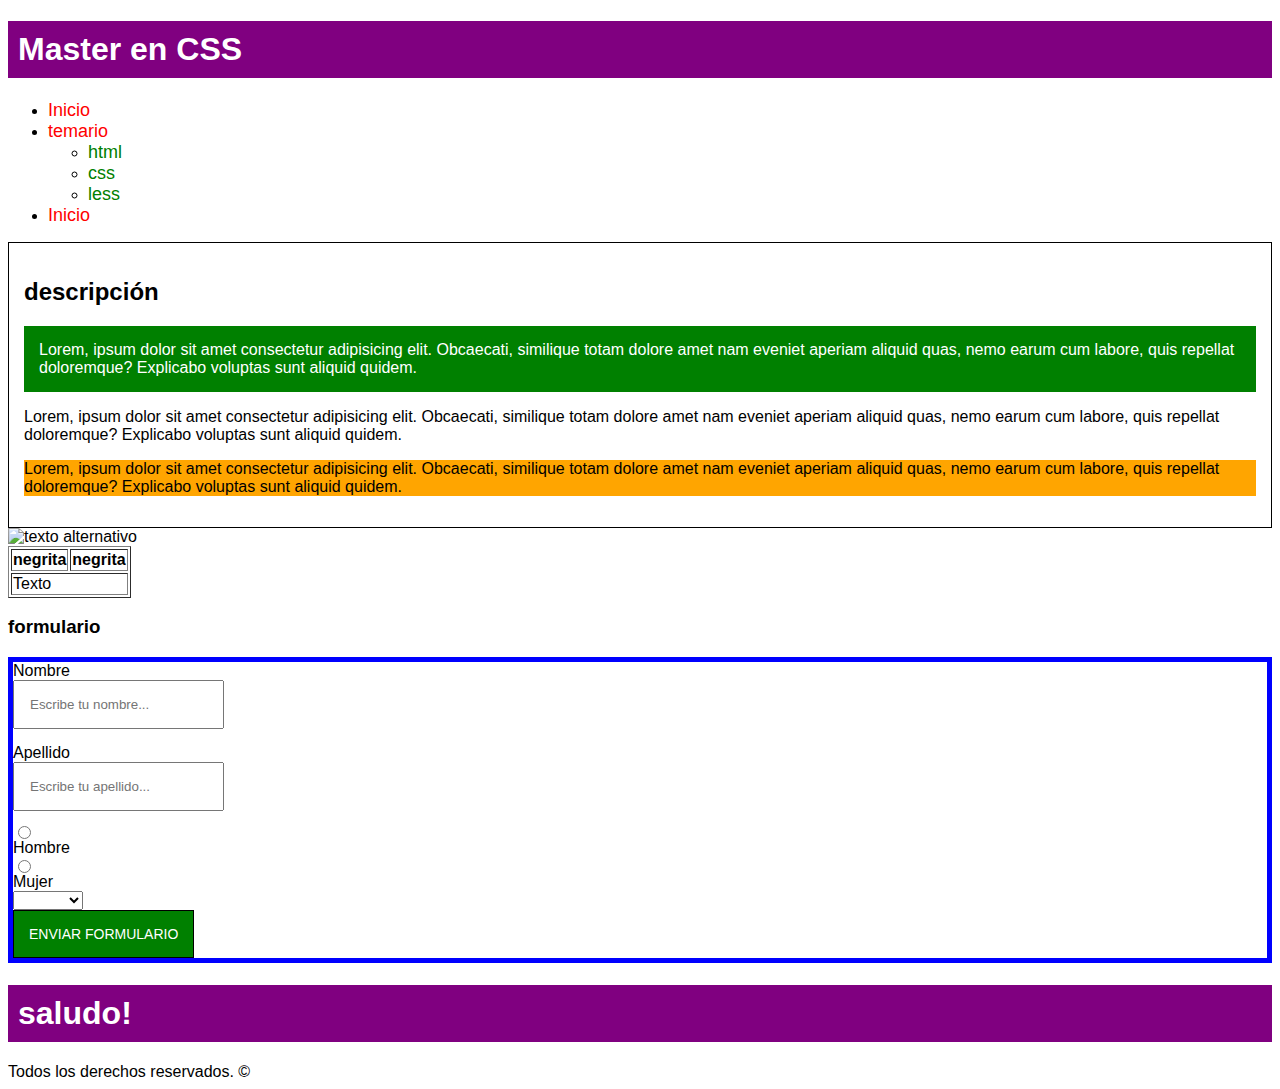
<file: 1-selectores/index.html>
<!DOCTYPE html>
<html lang="en">

<head>
    <meta charset="UTF-8">
    <meta http-equiv="X-UA-Compatible" content="IE=edge">
    <meta name="viewport" content="width=device-width, initial-scale=1.0">
    <title>Master Css</title>
    <link rel="stylesheet" href="style.css">
</head>

<body>
    <h1 id="titulo">Master en CSS</h1>
    <ul id="menu">
        <li><a href="#">Inicio</a></li>
        <li>
            <a href="#">temario</a>
            <ul>
                <li><a href="#">html</a></li>
                <li><a href="#">css</a></li>
                <li><a href="#">less</a></li>

            </ul>
        </li>
        <li><a href="#">Inicio</a></li>
    </ul>
    <div id="descripcion">

        <h2>descripción</h2>

        <p class="parrafo1">Lorem, ipsum dolor sit amet consectetur adipisicing elit. Obcaecati, similique totam dolore
            amet nam eveniet
            aperiam aliquid quas, nemo earum cum labore, quis repellat doloremque? Explicabo voluptas sunt aliquid
            quidem.
        </p>
        <p>Lorem, ipsum dolor sit amet consectetur adipisicing elit. Obcaecati, similique totam dolore amet nam eveniet
            aperiam aliquid quas, nemo earum cum labore, quis repellat doloremque? Explicabo voluptas sunt aliquid
            quidem.
        </p>
        <p class="parrafo3">Lorem, ipsum dolor sit amet consectetur adipisicing elit. Obcaecati, similique totam dolore
            amet nam eveniet
            aperiam aliquid quas, nemo earum cum labore, quis repellat doloremque? Explicabo voluptas sunt aliquid
            quidem.
        </p>
    </div>

    <img alt="texto alternativo">
    <table border="1">
        <tr>
            <th>negrita</th>
            <th>negrita</th>
        </tr>

        <td colspan="2">Texto</td>
    </table>

    <h3>formulario</h3>
    <div id="usuario">
        <form action="">
            <label for="nombre">Nombre</label>
            <input type="text" name="nombre" placeholder="Escribe tu nombre...">
            <label for="apellido">Apellido</label>
            <input type="text" name="apellido" placeholder="Escribe tu apellido...">
            <input type="radio" name="genero" id="hombre" value="Hombre">Hombre
            <input type="radio" name="genero" id="mujer" value="Mujer">Mujer
            <select name="generodos" id="">
                <option value="defecto"></option>
                <option value="hombre">Hombre</option>
                <option value="mujer">Mujer</option>
            </select>
            <input type="submit" value="Enviar formulario">
        </form>
    </div>

    <h1 id="saludo">saludo!</h1>

    <footer>
        Todos los derechos reservados. &copy;
    </footer>




</body>

</html>
</file>
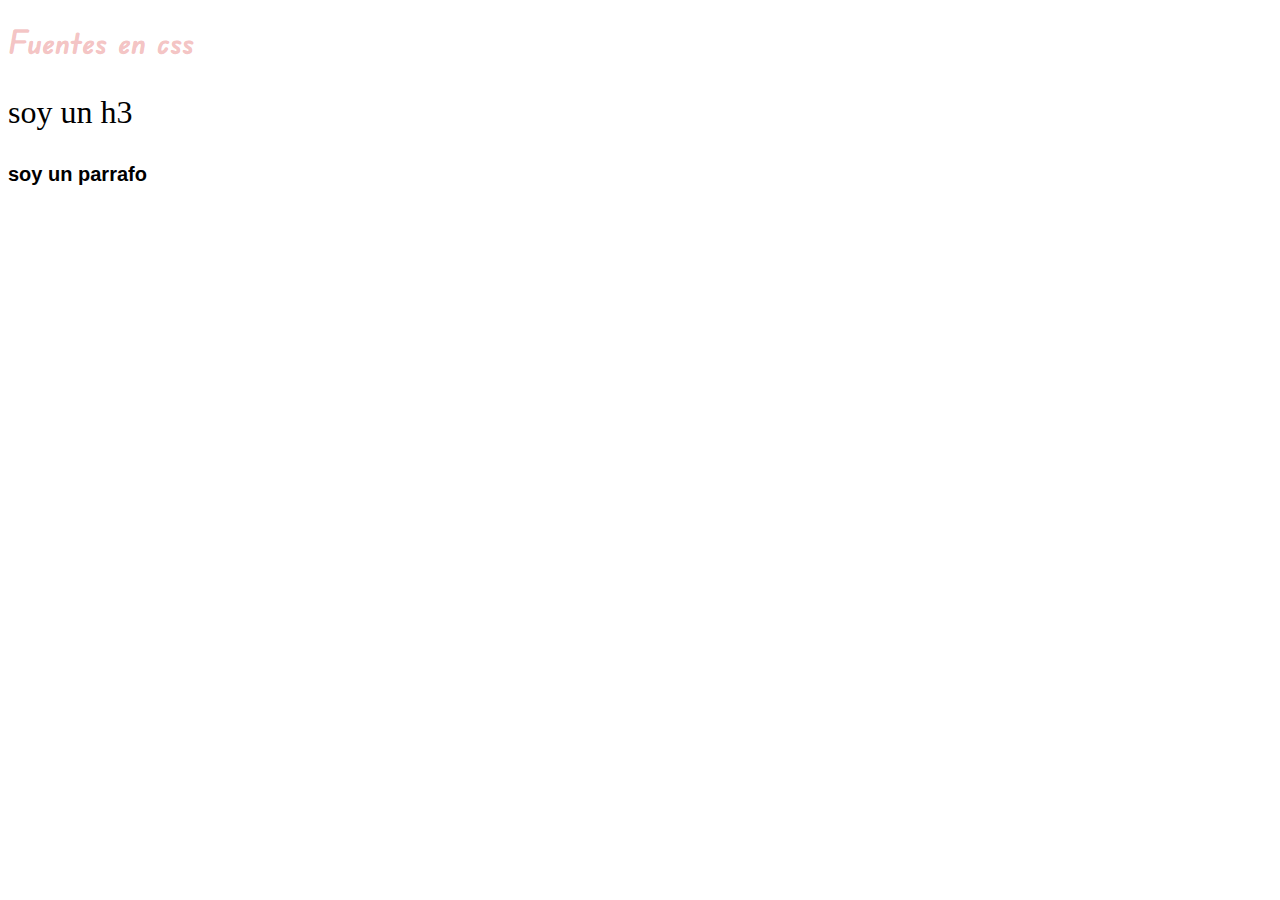
<file: 2-fuentes/index.html>
<!DOCTYPE html>
<html lang="en">
<head>
    <meta charset="UTF-8">
    <meta http-equiv="X-UA-Compatible" content="IE=edge">
    <meta name="viewport" content="width=device-width, initial-scale=1.0">
    <title>Fuentes - master css</title>
    <link rel="stylesheet" href="fuentes.css">
    <link rel="preconnect" href="https://fonts.googleapis.com">
<!-- <link rel="preconnect" href="https://fonts.gstatic.com" crossorigin>
<link href="https://fonts.googleapis.com/css2?family=Edu+VIC+WA+NT+Beginner&display=swap" rel="stylesheet"> -->
</head>
<body>
    <h1>Fuentes en css </h1>
    <h3>soy un h3</h3>
    <p>soy un parrafo</p>

</body>
</html>
</file>
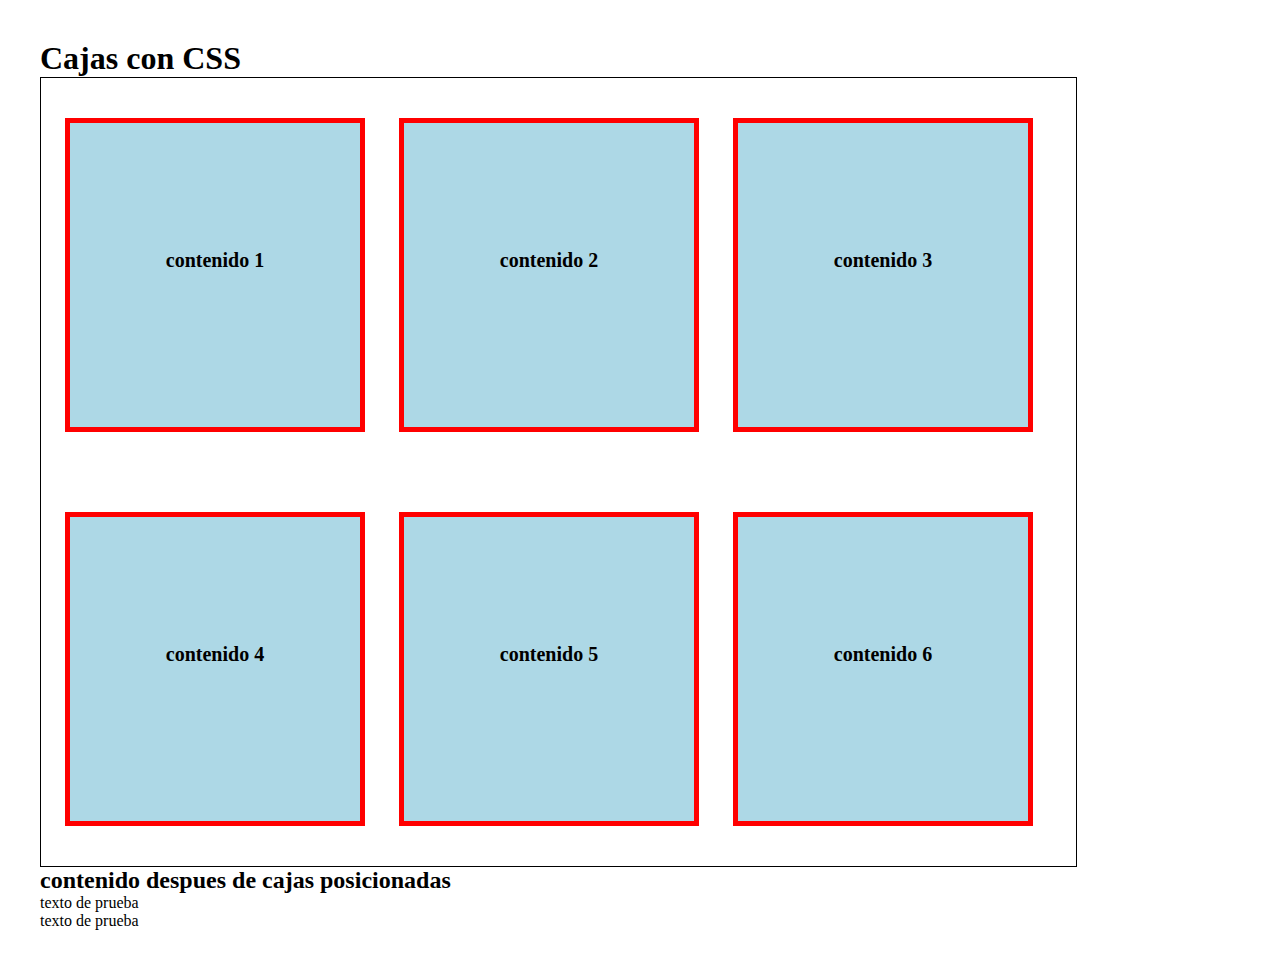
<file: 4-cajas/index.html>
<!DOCTYPE html>
<html lang="en">

<head>
    <meta charset="UTF-8">
    <meta http-equiv="X-UA-Compatible" content="IE=edge">
    <meta name="viewport" content="width=device-width, initial-scale=1.0">
    <title>Document</title>
    <link rel="stylesheet" href="cajas.css">
</head>

<body>
    <h1>Cajas con CSS</h1>

    <section id="cajas">
        <div id="caja1" class="caja">
            <p>contenido 1</p>
        </div>
        <div id="caja2" class="caja">
            <p>contenido 2</p>
        </div>
        <div id="caja3" class="caja">
            <p>contenido 3</p>
        </div>
        <div id="caja4" class="caja">
            <p>contenido 4</p>
        </div>
        <div id="caja5" class="caja">
            <p>contenido 5</p>
        </div>
        <div id="caja6" class="caja">
            <p>contenido 6</p>
        </div>
    <!-- limpiar flotados -->
    <div class="clearfix"></div>
    </section>

    <!-- elementos no flotados que se mantengan debajo -->
    <h2>contenido despues de cajas posicionadas</h2>
    <p>texto de prueba</p>
    <p>texto de prueba</p>

</body>

</html>
</file>
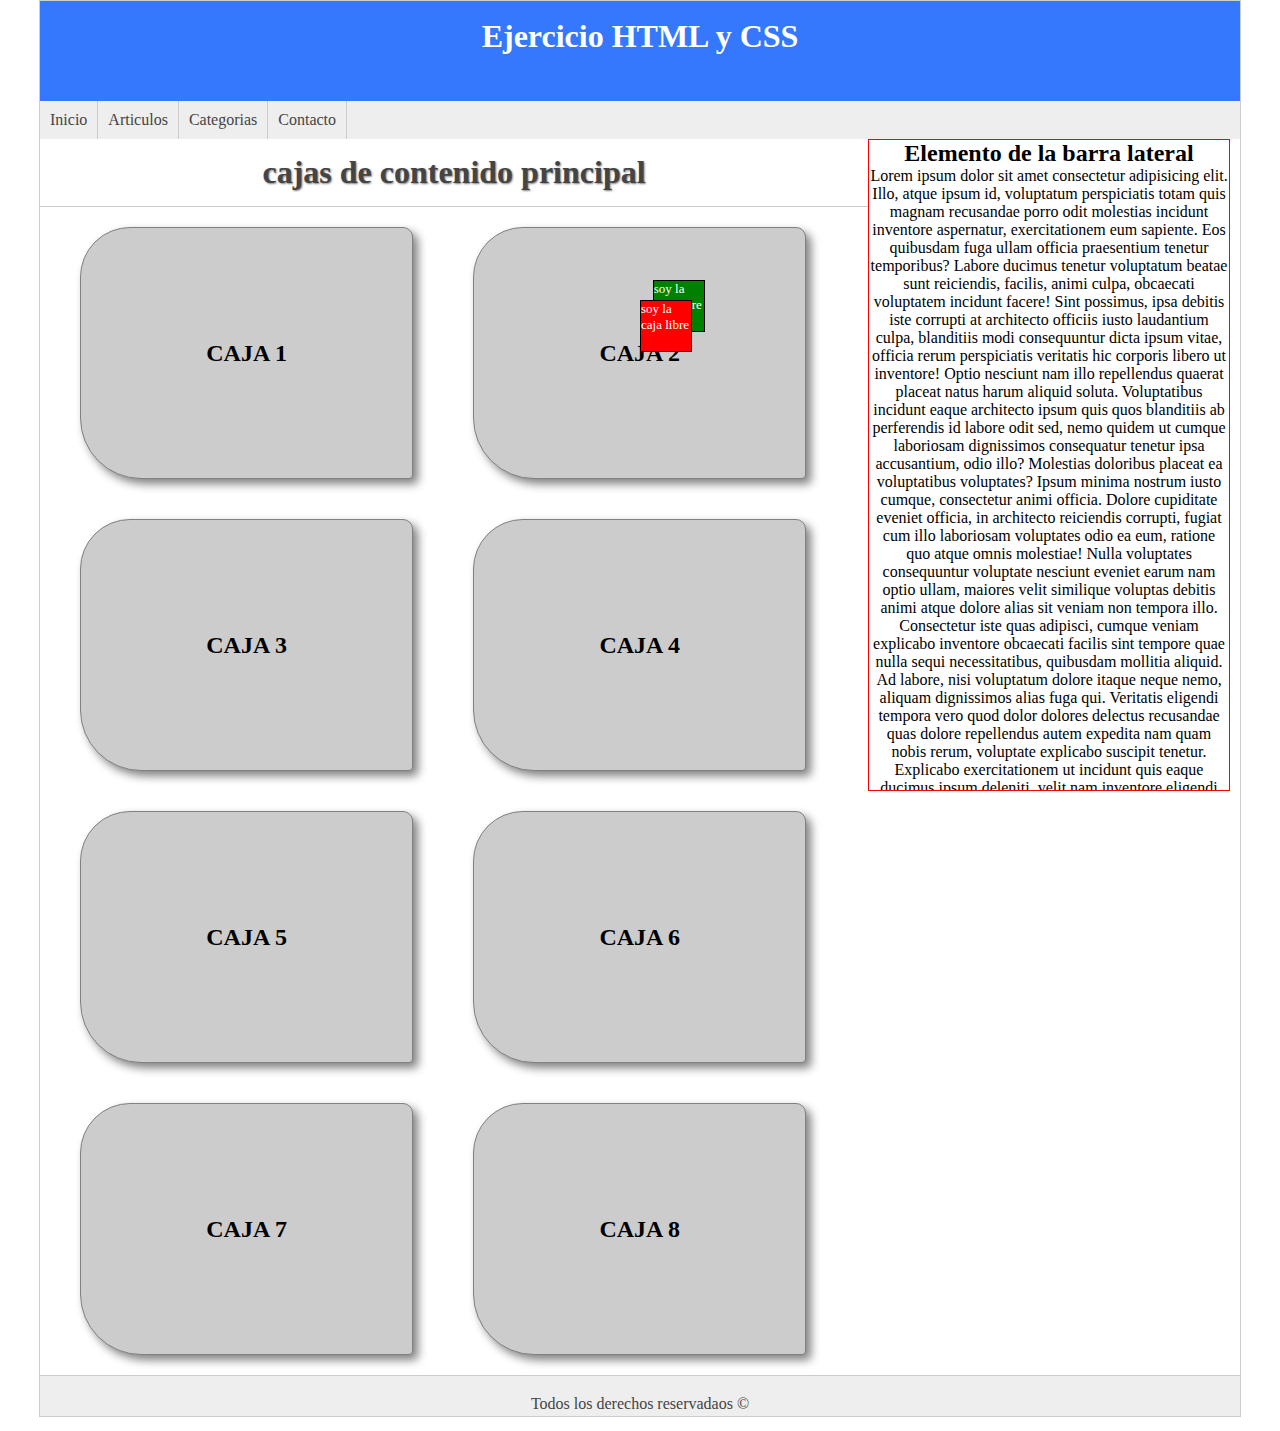
<file: 5-ejercicio/index.html>
<!DOCTYPE html>
<html lang="en">

<head>
    <meta charset="UTF-8">
    <meta http-equiv="X-UA-Compatible" content="IE=edge">
    <meta name="viewport" content="width=device-width, initial-scale=1.0">
    <title>Sombras</title>
    <link rel="stylesheet" href="ejercicio.css">
</head>

<body>
    <div id="general">
        <header id="header">
            <h1>Ejercicio HTML y CSS</h1>
        </header>
        <nav id="menu">
            <ul>
                <li><a href="#">Inicio</a></li>
                <li><a href="#">Articulos</a></li>
                <li><a href="#">Categorias</a></li>
                <li><a href="#">Contacto</a></li>
            </ul>
            <div class="clearfix"></div>
        </nav>
        <section id="contenido">
            <h1>cajas de contenido principal</h1>
            <div class="caja">
                <h2>caja 1</h2>
            </div>
            <div class="caja sombra-interna">
                <h2>caja 2</h2>
            </div>
            <div class="caja sombra-interna">
                <h2>caja 3</h2>
            </div>
            <div class="caja">
                <h2>caja 4</h2>
            </div>
            <div class="caja">
                <h2>caja 5</h2>
            </div>
            <div class="caja">
                <h2>caja 6</h2>
            </div>
            <div class="caja">
                <h2>caja 7</h2>
            </div>
            <div class="caja">
                <h2>caja 8</h2>
            </div>
        </section>

        <aside id="lateral">
            <div class="caja">
                <h2>Elemento de la barra lateral</h2>
                <p>Lorem ipsum dolor sit amet consectetur adipisicing elit. Illo, atque ipsum id, voluptatum perspiciatis totam quis magnam recusandae porro odit molestias incidunt inventore aspernatur, exercitationem eum sapiente. Eos quibusdam fuga ullam officia praesentium tenetur temporibus? Labore ducimus tenetur voluptatum beatae sunt reiciendis, facilis, animi culpa, obcaecati voluptatem incidunt facere! Sint possimus, ipsa debitis iste corrupti at architecto officiis iusto laudantium culpa, blanditiis modi consequuntur dicta ipsum vitae, officia rerum perspiciatis veritatis hic corporis libero ut inventore! Optio nesciunt nam illo repellendus quaerat placeat natus harum aliquid soluta. Voluptatibus incidunt eaque architecto ipsum quis quos blanditiis ab perferendis id labore odit sed, nemo quidem ut cumque laboriosam dignissimos consequatur tenetur ipsa accusantium, odio illo? Molestias doloribus placeat ea voluptatibus voluptates? Ipsum minima nostrum iusto cumque, consectetur animi officia. Dolore cupiditate eveniet officia, in architecto reiciendis corrupti, fugiat cum illo laboriosam voluptates odio ea eum, ratione quo atque omnis molestiae! Nulla voluptates consequuntur voluptate nesciunt eveniet earum nam optio ullam, maiores velit similique voluptas debitis animi atque dolore alias sit veniam non tempora illo. Consectetur iste quas adipisci, cumque veniam explicabo inventore obcaecati facilis sint tempore quae nulla sequi necessitatibus, quibusdam mollitia aliquid. Ad labore, nisi voluptatum dolore itaque neque nemo, aliquam dignissimos alias fuga qui. Veritatis eligendi tempora vero quod dolor dolores delectus recusandae quas dolore repellendus autem expedita nam quam nobis rerum, voluptate explicabo suscipit tenetur. Explicabo exercitationem ut incidunt quis eaque ducimus ipsum deleniti, velit nam inventore eligendi unde maxime. Praesentium voluptatem odio quae voluptatibus architecto. Incidunt deleniti, perferendis, optio quis est quod amet recusandae quia aperiam temporibus repellendus sit vel quisquam ullam? Quae animi veniam ipsam odit error alias itaque, modi provident illum molestias maxime aspernatur eos minima tenetur voluptate pariatur aliquam? Magni minima amet accusantium libero expedita blanditiis quam provident vitae ad pariatur. Optio modi non vitae sequi enim ducimus incidunt? Quo eos, dolores ipsam mollitia nostrum modi dolore eligendi eveniet obcaecati sint in neque voluptatum itaque adipisci, nam culpa. Optio repudiandae sint laboriosam totam, quas cupiditate dolor explicabo officiis dicta iste consectetur placeat possimus reiciendis magnam rem soluta fugiat voluptas ipsa dignissimos nesciunt nostrum ad. Eos excepturi molestiae ex, optio dolorum, impedit nesciunt esse nam dicta officia id reprehenderit repellendus ipsam, quibusdam vitae autem architecto eligendi. Repellat vel deserunt inventore hic voluptates, delectus maxime ad possimus magni tenetur. Enim tempora et eveniet repellendus. Quasi neque odio ad hic natus tenetur autem magnam consequatur architecto harum excepturi unde sapiente culpa, deserunt perspiciatis nisi voluptas magni laudantium quas tempore incidunt consequuntur corporis obcaecati? Maxime ut, voluptatibus, quisquam fuga velit odit consectetur neque earum dolor debitis est. Repellendus qui culpa optio corporis odit iusto laborum, molestias impedit voluptas temporibus totam praesentium, itaque deserunt dolorem at illo fugit obcaecati nemo quo tempore vero veritatis reiciendis iure! Debitis ipsam dignissimos nihil modi esse quis placeat, architecto consectetur laborum tenetur provident suscipit consequuntur rerum quia vitae perferendis! Impedit perferendis minima architecto nam, tempore, ipsam provident, molestias consectetur rem voluptas harum sapiente saepe molestiae suscipit maxime dolores nihil quisquam? Deserunt, ad repellat. Earum porro excepturi, tempore nihil voluptatum, quaerat est error possimus fuga nesciunt et! Eveniet voluptatem distinctio explicabo quos eos, id doloremque quo vero! Temporibus veritatis voluptates error accusantium. Consequatur dolorem quas blanditiis ipsa, aliquid assumenda repellendus neque dolore cum delectus quis perspiciatis! Quas accusamus quidem soluta deleniti in inventore eveniet quos magnam explicabo, non labore praesentium ex quia vitae quo alias dolor aspernatur veritatis totam cum nobis amet rerum eius reprehenderit. Impedit, unde voluptatem omnis nemo amet dolorum quo similique aut voluptatum nisi eius ducimus molestias, consectetur, magni eaque ea quisquam id ad ipsa aliquam. Magni consequuntur dicta natus maiores officia.</p>
            </div>
        </aside>

        <div class="clearfix"></div>
        <footer id="footer">
            Todos los derechos reservadaos &copy;
        </footer>
    </div>
    <div class="libre libre1">
        soy la caja libre
    </div>
    <div class="libre libre2">
        soy la caja libre
    </div>
</body>

</html>
</file>
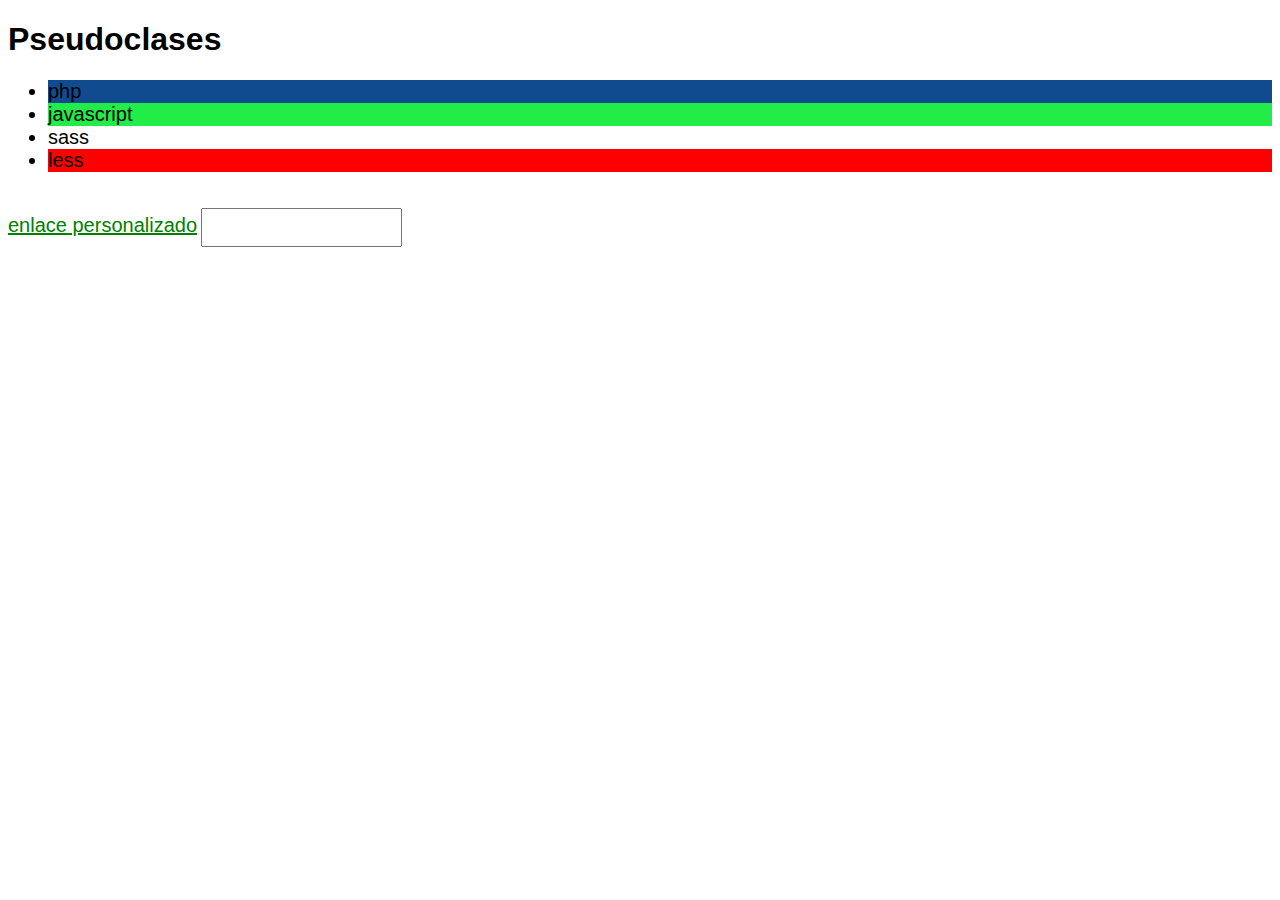
<file: 6-pseudoclases/index.html>
<!DOCTYPE html>
<html lang="en">
<head>
    <meta charset="UTF-8">
    <meta http-equiv="X-UA-Compatible" content="IE=edge">
    <meta name="viewport" content="width=device-width, initial-scale=1.0">
    <title>Document</title>
    <link rel="stylesheet" href="style.css">
</head>
<body>
    <h1>Pseudoclases </h1>

    <ul>
        <li>php</li>
        <li>javascript</li>
        <li>sass</li>
        <li>less</li>
    </ul>
    <a href="http" target="_blank" id="enlace">enlace personalizado</a>
    <input type="text" name="" id="input">
</body>
</html>
</file>
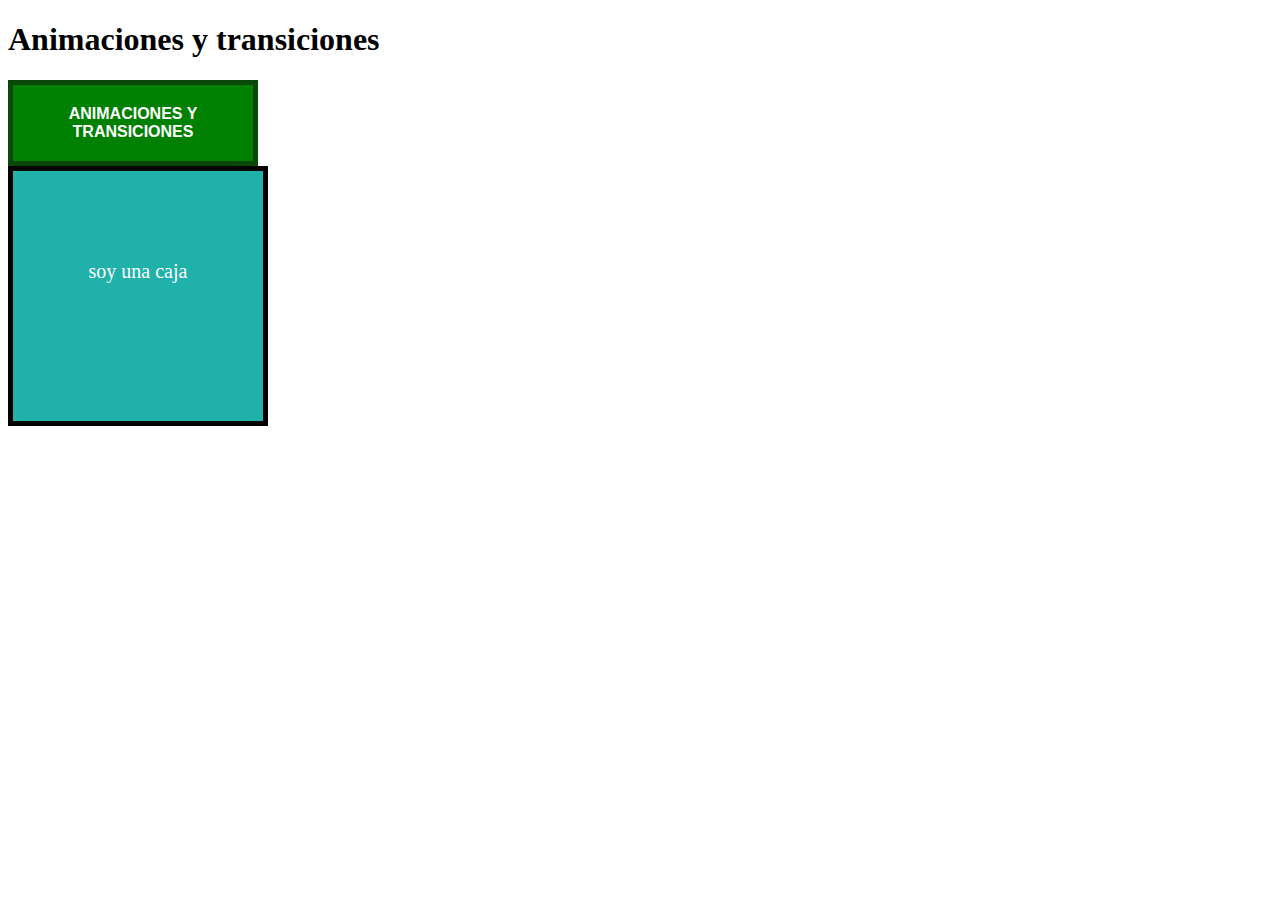
<file: 7-animaciones-transiciones/index.html>
<!DOCTYPE html>
<html lang="en">
<head>
    <meta charset="UTF-8">
    <meta http-equiv="X-UA-Compatible" content="IE=edge">
    <meta name="viewport" content="width=device-width, initial-scale=1.0">
    <title>Document</title>
    <link rel="stylesheet" href="animaciones.css">
</head>
<body>
    
    <h1>Animaciones y transiciones</h1>

    <a href="#" id="boton">ANIMACIONES Y TRANSICIONES</a>
    <div id="caja">
        soy una caja
    </div>

</body>
</html>
</file>
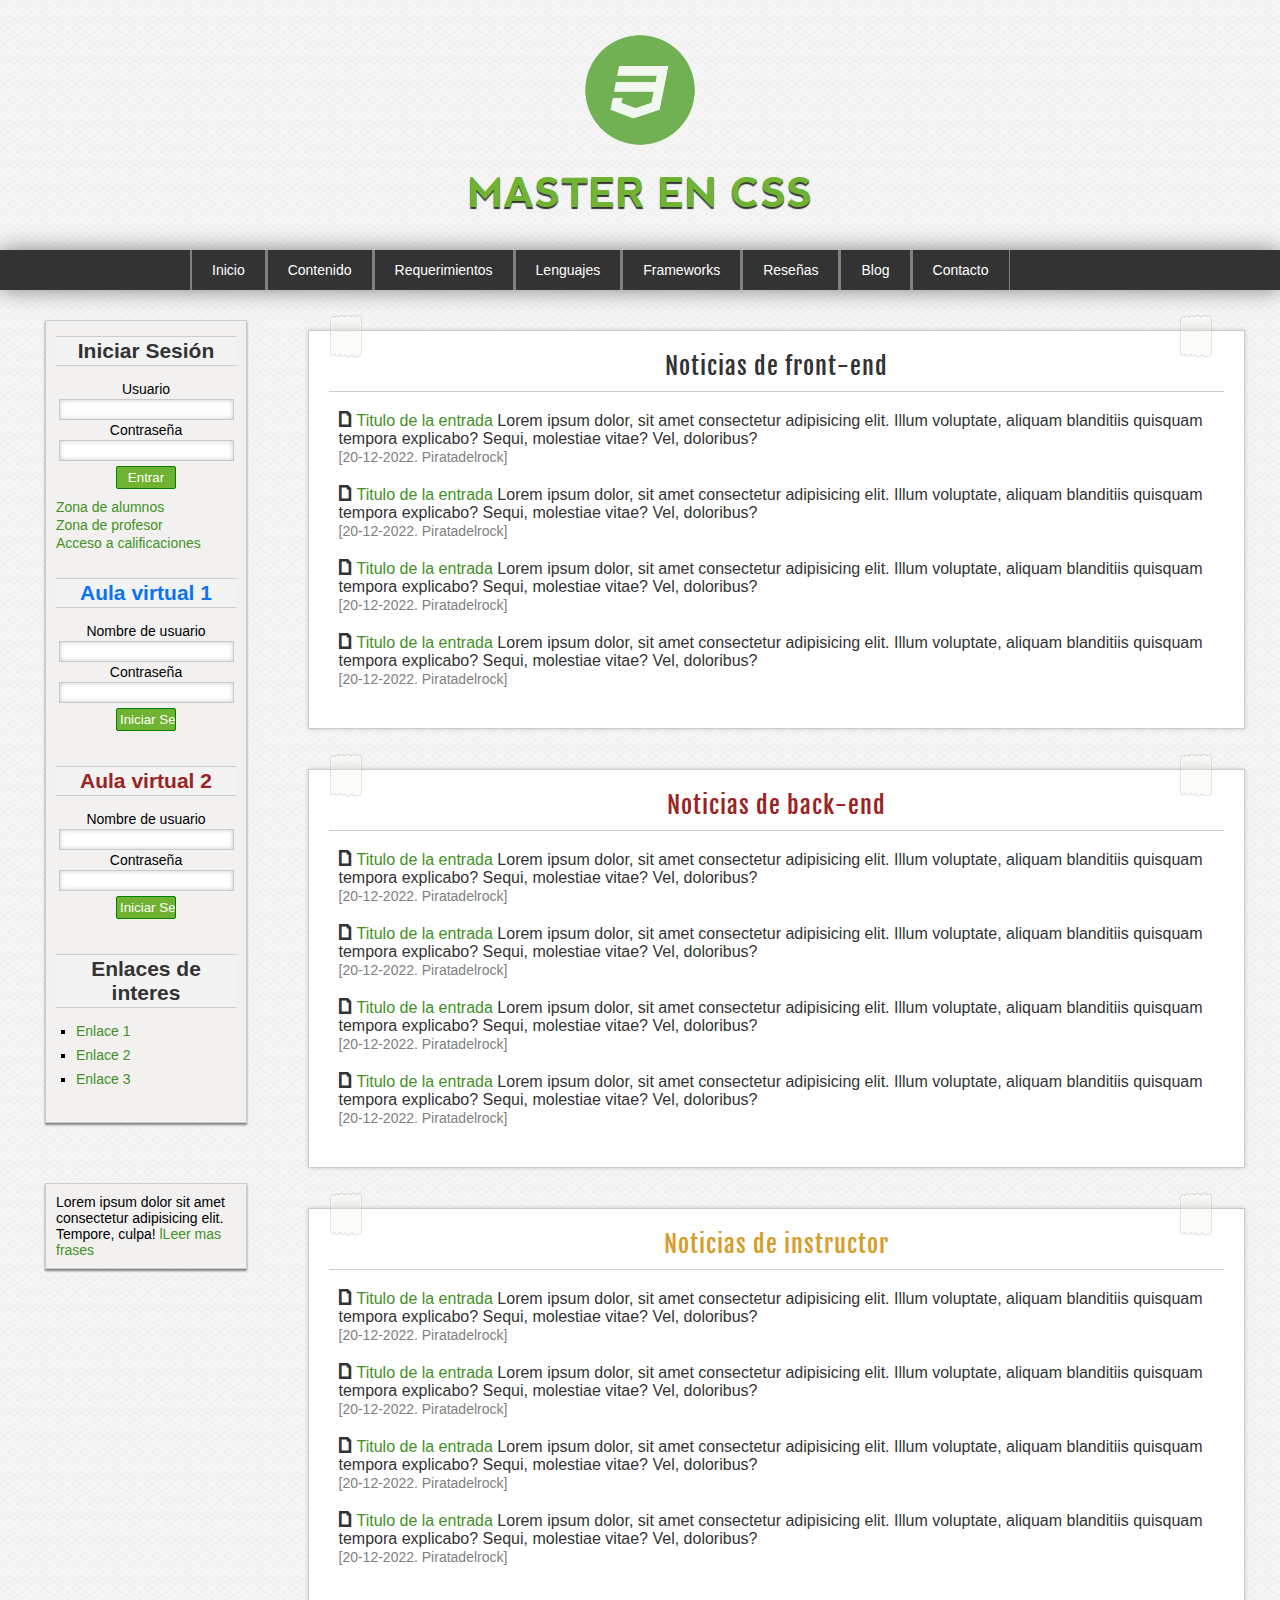
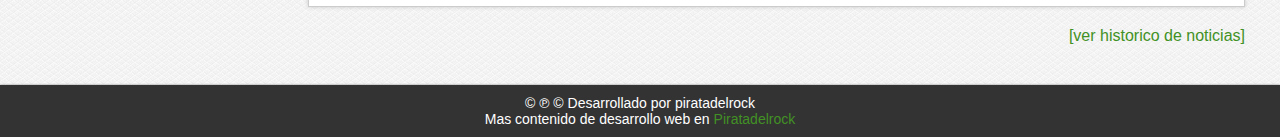
<file: maquetacion-1/index.html>
<!DOCTYPE html>
<html lang="en">

<head>
    <meta charset="UTF-8">
    <meta http-equiv="X-UA-Compatible" content="IE=edge">
    <meta name="viewport" content="width=device-width, initial-scale=1.0">
    <title>Master Css Web</title>
    <link rel="shortcut icon" href="img/logo.png" type="image/x-icon">
    <link rel="stylesheet" href="./css/style.css">
</head>

<body>

    <!-- inicio de cabecera -->
    <header id="header">
        <div id="logotipo">
            <img src="./img/logo.png" alt="logotipo">
        </div>
        <h1>
            <a href="index.html">Master en Css</a>
        </h1>

    </header>
    <!-- fin de cabecera -->

    <!-- menu de navegacion -->
    <nav id="menu">
        <ul>
            <li>
                <a href="index.html">Inicio</a>
            </li>
            <li>
                <a href="nosotros.html">Contenido</a>
            </li>
            <li>
                <a href="servicios.html">Requerimientos</a>
            </li>
            <li>
                <a href="contacto.html">Lenguajes</a>
                <ul>
                    <li>
                        <a href="">HTML</a>
                    </li>
                    <li>
                        <a href="">CSS</a>
                    </li>
                </ul>
            </li>
            <li>
                <a href="contacto.html">Frameworks</a>
                <ul>
                    <li>
                        <a href="">LESS</a>
                    </li>
                    <li>
                        <a href="">SASS</a>
                    </li>
                    <li>
                        <a href="">Bootstrap</a>
                    </li>
                </ul>
            </li>
            <li>
                <a href="contacto.html">Reseñas</a>
            </li>
            <li>
                <a href="contacto.html">Blog</a>
            </li>
            <li>
                <a href="contacto.html">Contacto</a>
            </li>
        </ul>
    </nav>
    <!-- fin del menú de navegacion -->

    <!-- inicio del contenido central  -->
    <div id="content">
        <!-- inicio de la barra lateral -->
        <aside id="aside">
            <div class="widget" id="login">
                <h2>Iniciar Sesión</h2>
                <form action="">
                    <label for="">Usuario</label>
                    <input type="text" name="">

                    <label for="">Contraseña</label>
                    <input type="password" name="">

                    <input type="submit" value="Entrar">
                </form>
                <a href="">Zona de alumnos</a>
                <a href="">Zona de profesor</a>
                <a href="">Acceso a calificaciones</a>
            </div>

            <div class="widget" id="login">
                <h2 class="blue">Aula virtual 1</h2>
                <form action="">
                    <label for="">Nombre de usuario</label>
                    <input type="text" name="">

                    <label for="">Contraseña</label>
                    <input type="password" name="">

                    <input type="submit" value="Iniciar Sesión">
                </form>
            </div>
            <div class="widget" id="login">
                <h2 class="red">Aula virtual 2</h2>
                <form action="">
                    <label for="">Nombre de usuario</label>
                    <input type="text" name="">

                    <label for="">Contraseña</label>
                    <input type="password" name="">

                    <input type="submit" value="Iniciar Sesión">
                </form>
            </div>

            <div class="widget" id="login">
                <h2>Enlaces de interes</h2>
                <ul>
                    <li>
                        <a href="">Enlace 1</a>
                    </li>
                    <li>
                        <a href="">Enlace 2</a>
                    </li>
                    <li>
                        <a href="">Enlace 3</a>
                    </li>

                </ul>
            </div>
        </aside>


        <!-- fin de la barra lateral de la barra lateral -->

        <!-- inicio de las secciones-->
        <div id="sections">

            <section id="frontend">
                <span class="sticker">
                    <img class="stickerOne" src="img/scotch.png" alt="Pegatina" />
                    <img class="stickerTwo" src="img/scotch.png" alt="Pegatina" />
                </span>
                <h2 class="title">Noticias de front-end</h2>
                <article class="article">
                    <span class="icon">a</span>
                    <p>
                        <a href="">Titulo de la entrada</a>
                        Lorem ipsum dolor, sit amet consectetur adipisicing elit. Illum voluptate, aliquam blanditiis
                        quisquam tempora explicabo? Sequi, molestiae vitae? Vel, doloribus?
                    </p>
                    <span class="date">[20-12-2022. Piratadelrock]</span>
                </article>
                <article class="article">
                    <span class="icon">a</span>
                    <p>
                        <a href="">Titulo de la entrada</a>
                        Lorem ipsum dolor, sit amet consectetur adipisicing elit. Illum voluptate, aliquam blanditiis
                        quisquam tempora explicabo? Sequi, molestiae vitae? Vel, doloribus?
                    </p>
                    <span class="date">[20-12-2022. Piratadelrock]</span>
                </article>
                <article class="article">
                    <span class="icon">a</span>
                    <p>
                        <a href="">Titulo de la entrada</a>
                        Lorem ipsum dolor, sit amet consectetur adipisicing elit. Illum voluptate, aliquam blanditiis
                        quisquam tempora explicabo? Sequi, molestiae vitae? Vel, doloribus?
                    </p>
                    <span class="date">[20-12-2022. Piratadelrock]</span>
                </article>
                <article class="article">
                    <span class="icon">a</span>
                    <p>
                        <a href="">Titulo de la entrada</a>
                        Lorem ipsum dolor, sit amet consectetur adipisicing elit. Illum voluptate, aliquam blanditiis
                        quisquam tempora explicabo? Sequi, molestiae vitae? Vel, doloribus?
                    </p>
                    <span class="date">[20-12-2022. Piratadelrock]</span>
                </article>
            </section>

            <section id="backend">
                <span class="sticker">
                    <img class="stickerOne" src="img/scotch.png" alt="Pegatina" />
                    <img class="stickerTwo" src="img/scotch.png" alt="Pegatina" />
                </span>
                <h2 class="title red">Noticias de back-end</h2>
                <article class="article">
                    <span class="icon">a</span>
                    <p>
                        <a href="">Titulo de la entrada</a>
                        Lorem ipsum dolor, sit amet consectetur adipisicing elit. Illum voluptate, aliquam blanditiis
                        quisquam tempora explicabo? Sequi, molestiae vitae? Vel, doloribus?
                    </p>
                    <span class="date">[20-12-2022. Piratadelrock]</span>
                </article>
                <article class="article">
                    <span class="icon">a</span>
                    <p>
                        <a href="">Titulo de la entrada</a>
                        Lorem ipsum dolor, sit amet consectetur adipisicing elit. Illum voluptate, aliquam blanditiis
                        quisquam tempora explicabo? Sequi, molestiae vitae? Vel, doloribus?
                    </p>
                    <span class="date">[20-12-2022. Piratadelrock]</span>
                </article>
                <article class="article">
                    <span class="icon">a</span>
                    <p>
                        <a href="">Titulo de la entrada</a>
                        Lorem ipsum dolor, sit amet consectetur adipisicing elit. Illum voluptate, aliquam blanditiis
                        quisquam tempora explicabo? Sequi, molestiae vitae? Vel, doloribus?
                    </p>
                    <span class="date">[20-12-2022. Piratadelrock]</span>
                </article>
                <article class="article">
                    <span class="icon">a</span>
                    <p>
                        <a href="">Titulo de la entrada</a>
                        Lorem ipsum dolor, sit amet consectetur adipisicing elit. Illum voluptate, aliquam blanditiis
                        quisquam tempora explicabo? Sequi, molestiae vitae? Vel, doloribus?
                    </p>
                    <span class="date">[20-12-2022. Piratadelrock]</span>
                </article>
            </section>

            <section id="instructor">
                <span class="sticker">
                    <img class="stickerOne" src="img/scotch.png" alt="Pegatina" />
                    <img class="stickerTwo" src="img/scotch.png" alt="Pegatina" />
                </span>
                <h2 class="title orange">Noticias de instructor</h2>
                <article class="article">
                    <span class="icon">a</span>
                    <p>
                        <a href="">Titulo de la entrada</a>
                        Lorem ipsum dolor, sit amet consectetur adipisicing elit. Illum voluptate, aliquam blanditiis
                        quisquam tempora explicabo? Sequi, molestiae vitae? Vel, doloribus?
                    </p>
                    <span class="date">[20-12-2022. Piratadelrock]</span>
                </article>
                <article class="article">
                    <span class="icon">a</span>
                    <p>
                        <a href="">Titulo de la entrada</a>
                        Lorem ipsum dolor, sit amet consectetur adipisicing elit. Illum voluptate, aliquam blanditiis
                        quisquam tempora explicabo? Sequi, molestiae vitae? Vel, doloribus?
                    </p>
                    <span class="date">[20-12-2022. Piratadelrock]</span>
                </article>
                <article class="article">
                    <span class="icon">a</span>
                    <p>
                        <a href="">Titulo de la entrada</a>
                        Lorem ipsum dolor, sit amet consectetur adipisicing elit. Illum voluptate, aliquam blanditiis
                        quisquam tempora explicabo? Sequi, molestiae vitae? Vel, doloribus?
                    </p>
                    <span class="date">[20-12-2022. Piratadelrock]</span>
                </article>
                <article class="article">
                    <span class="icon">a</span>
                    <p>
                        <a href="">Titulo de la entrada</a>
                        Lorem ipsum dolor, sit amet consectetur adipisicing elit. Illum voluptate, aliquam blanditiis
                        quisquam tempora explicabo? Sequi, molestiae vitae? Vel, doloribus?
                    </p>
                    <span class="date">[20-12-2022. Piratadelrock]</span>
                </article>
            </section>
        </div>
        <!-- fin de las secciones-->

        <aside id="frase">
            Lorem ipsum dolor sit amet consectetur adipisicing elit. Tempore, culpa!
            <a href="#">lLeer mas frases</a>
        </aside>
        <div class="clearfix"></div>
        <div id="history">
            <a href="">[ver historico de noticias]</a>
        </div>
    </div>
    <!-- fin del contenido central  -->
    <div class="clearfix"></div>

    <footer id="footer">
        <p>&copy; &copysr; &COPY; Desarrollado por piratadelrock</p>
        <p>Mas contenido de desarrollo web en <a href="https://piratadelrock.github.io/">Piratadelrock</a></p>

    </footer>

</body>

</html>
</file>
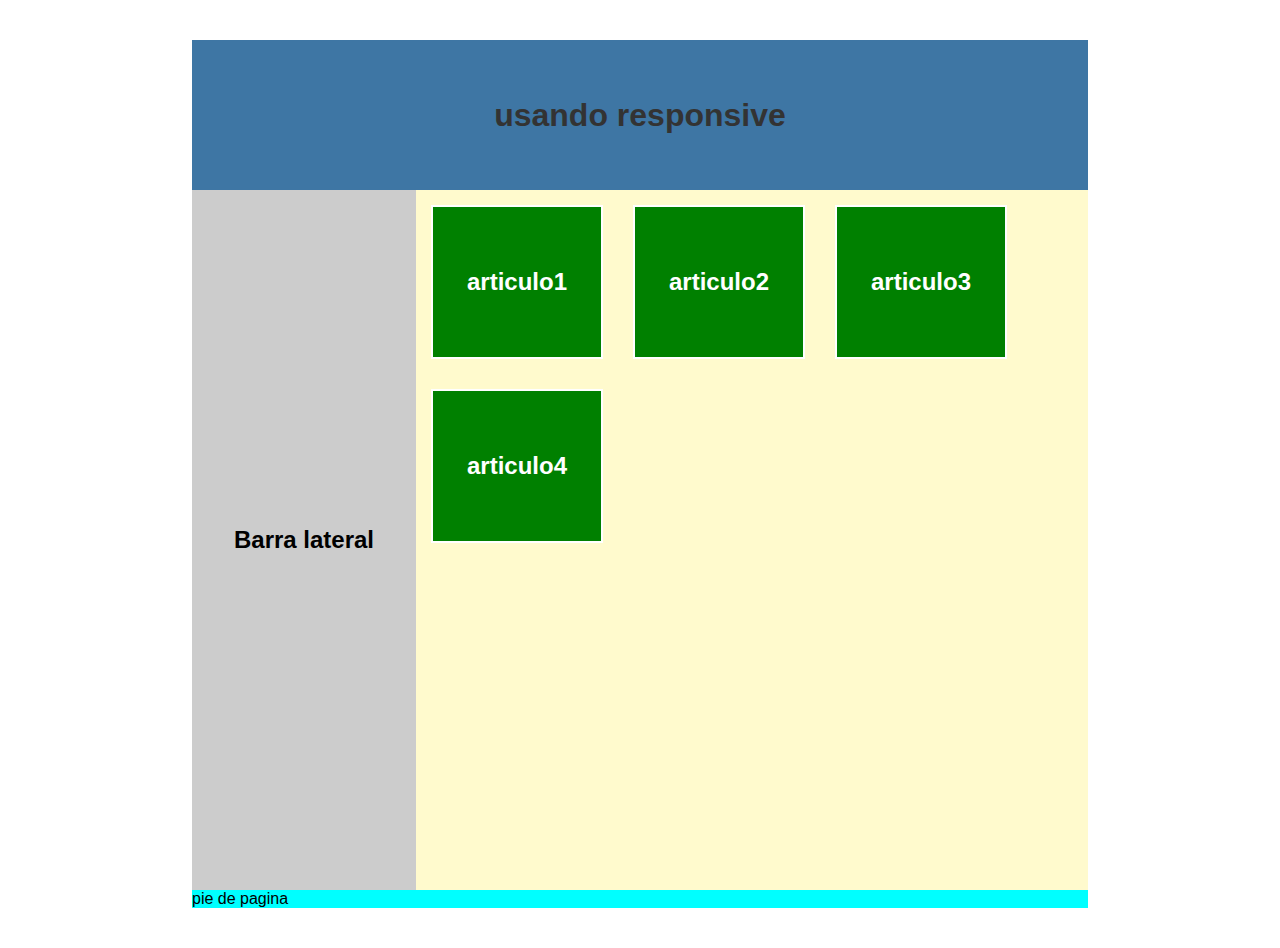
<file: responsive/index.html>
<!DOCTYPE html>
<html lang="en">

<head>
    <meta charset="UTF-8">
    <meta http-equiv="X-UA-Compatible" content="IE=edge">
    <meta name="viewport" 
    content="width=device-width, 
    initial-scale=1.0">
    <title>Document</title>
    <link rel="stylesheet" href="style.css">
</head>

<body>
    <div id="container">
        <header>
            <h1>usando responsive</h1>
        </header>

        <section id="content">
            <aside>
                <h2>Barra lateral</h2>
            </aside>

            <section id="articles">
                <article>
                    <h2>articulo1</h2>
                </article>
                <article>
                    <h2>articulo2</h2>
                </article>
                <article>
                    <h2>articulo3</h2>
                </article>
                <article>
                    <h2>articulo4</h2>
                </article>
            </section>
            <div class="clearfix"></div>
        </section>
        <footer>
            pie de pagina
        </footer>
    </div>


</body>

</html>
</file>
<file: 1-selectores/style.css>
/*
 selectores
*/

/* selector universal */
*{
    font-family: Verdana, Geneva, Tahoma, sans-serif;    
}

/* selector de etiqueta */
h1{
    background: red;
    color: White;
    padding: 10px;
}

a{
    text-decoration: none;
    font-size: 18px;
    color: green;
}
/* selector compuesto */
footer a {
    color: red;
}

/* selector de id para unicos elementos */
#descripcion{
    border: 1px solid black; 
    padding: 15px;
}

#titulo{
    background: blue;
}

/* selector de clases para muchos elementos*/

.parrafo{
    font-style: italic;
    text-decoration: underline;
    font-weight: bold;
}

.parrafo1, parrafo3 {
    background-color: green;
    color: white;
    padding: 15px;
}

.parrafo3{
    background-color: orange;
    color: black;
}


/* selector de atributo */

#usuario form{
    border: 5px solid blue;
    margin-top: 15px;
    margin-bottom: 15px;
}

#usuario form * {
    display: block;
}

/* selector de atributos 
con los corchetes selecciono el atributo */
input[type="text"]{
    margin-bottom: 15px;
    padding: 15px;
}
input[type="submit"]{
    background: green;
    color: white;
    padding: 15px;
    font-size: 14px;
    text-transform: uppercase;
    border: 1px solid black;
    cursor: pointer;
}

/* selectores hijos */

#menu > li > a{
    font-size: 18px;
    color: red;
    text-decoration: none;
}

/* prioridad la ultima regla de css machaca la anterior*/

/* css premia la especificidad, por lo que predomina este con el id */
#saludo h1{
    background: brown;
}

/* si colocamos !important */
h1{
    background: purple !important; 
}
</file>
<file: 2-fuentes/fuentes.css>
/*se puede importar de esta forma 
 @import url('https://fonts.googleapis.com/css2?family=Edu+VIC+WA+NT+Beginner&display=swap'); 
 */
/* con archivos */
@font-face {
    /* nombre personalizado que le colocamos */
    font-family: EduFontCustom;
    src: url(fonts/eduvicwantbeginner/EduVICWANTBeginner-VariableFont_wght.ttf);
}


h1{

    font-family: EduFontCustom, 'Edu VIC WA NT Beginner', cursive;
    font-style: initial;
    /* font-style: normal; */
    /* font-style: oblique; */
    /* font-style: italic; */

    /* colores https://www.w3schools.com/cssref/css_colors.asp */

/* colores del sistema */
color: mediumseagreen;
/* color hexadecimal */
color: #FF8C00;
/* color rgb */
color: rgb(42, 207, 92);

/* color rgba*/
color: rgba(217, 52, 52, 0.3);

}
h3{
    font-family: 'Comic Sans MS';
    font-size: 2em;
    font-weight: lighter;
}

p{
    font-family: Impact, Haettenschweiler, 'Arial Narrow Bold', sans-serif;
    font-size: 20px;
    font-weight: bold;
}
</file>
<file: 4-cajas/cajas.css>
*{
    margin:0;
    padding:0;

}
body {
    padding:40px;
}

#cajas{
    max-width: 1035px;
    border: 1px solid black;
}

.caja {
    display: block;
    width: 250px;
    height: 250px;
    background-color: lightblue;
    border: 5px solid red;
    margin: 15px;
    margin-top: 40px;
    margin-bottom: 40px;
    margin-left: 24px;
    margin-right: 10px;
    padding: 20px;
    padding-bottom: 34px;
    overflow: hidden;
    float:left;
}

.caja p{
    font-weight: bold;
    text-align: center;
    font-size: 20px;
    line-height: 235px;
}

.clearfix{
    float:none;
    clear:both;
}
</file>
<file: 5-ejercicio/ejercicio.css>
/* 
Ejercicio completo con HTML Y CSS
1. Crear un documento HTML y vincularlo con un CSS
2. Crear una estructura HTML que cuente con un CONTENEDOR GENERAL
CABECERA, MENU, BARRA LATERAL, SECCION DE CONTENIDO PRINCIPAL ELEMENTOS DENTRO DEL CONTENEDOR PRINCIPAL, Y FOOTER.
3. Todo el contenido debe estar dentro del contenedor general y su ancho será de 1200px y estar centrado
4. Header debe ocupar el 100% del ancho y tener un texto grande centrado.
5. Menu debe tener los elementos uno al lado del otro
6. El contenido principal debe tener un ancho del 70%
7. El contenido dentro del contenedor principal debe ser una cuadricula con 4 Lineas de 2 cajas.
8. La barra lateral debe tener un ancho del 30%
9. EL footer debe tener un ancho del 100% del div que lo contiene y estar abajo del todo
*/

*{
    margin: 0;
    padding: 0;
    text-decoration: none;
}

#general{
    width: 1200px;
    margin: 0px auto;
    border: 1px solid #ccc;
}

#header{ 
    width: 100%;
    height: 100px;
    background-color: rgb(54, 120, 253);
    color: white;
    text-align: center;
    line-height: 70px;

}

#menu {
    background-color: #eee;

}
#menu ul li{
    list-style: none;
    /* display: inline-block; */
    display: block;
    float: left;
    border-right: 1px solid #ccc;
}
#menu li > a{
    color: #444;
    padding: 10px;
    display: block;
}

#menu ul li:hover{
    background: rgb(16, 75, 143);
    cursor: pointer;
}
    
#menu ul li:hover a{
    color:white;
}
.clearfix{
    float: none;
    clear: both;
}
#contenido{
    width: 69%;
    float: left;
}
#lateral{
    float: left;
    width: 30%;
    border: 1px solid red;
    min-height: 500px;
    max-height: 650px;
    text-align: center;
    overflow-y: scroll;


}
#contenido > h1{
    text-align: center;
    border-bottom: 1px solid #ccc;
    padding: 15px;
    color:#444;
    text-shadow: 1px 1px 2px gray; 
    /* x y difuminado y colorde sombra */
}

#contenido .caja{
    width: 40%;
    height: 250px;
    background-color: #ccc;
    border: 1px solid gray;
    color: white;
    float: left;
    margin: 20px;
    margin-left: 40px;
    text-align: center;
    line-height: 250px;
    color: black; 
    text-transform:uppercase;
    box-shadow: 5px 5px 10px gray;
    border-radius: 50px 10px 4px 61px;
    /* border-radius: 999px; */
}

.sombra-interna:hover{
    box-shadow: 5px 5px 10px gray inset !important;
}

#footer{
    width: 100%;
    height: 40px;
    line-height: 55px;
    background-color: #eee;
    text-align: center;
    color: #444;
    border-top: 1px solid #ccc;
}

.libre{
    position: absolute;
    top: 300px;
    left: 50%;	

    border: 1px solid black; 
    background-color: red;
    color:white;
    width: 50px;
    height: 50px;
    font-size: 13px;
}
.libre1{
    z-index: 2;
}
.libre2{
    background-color: green;
    top: 280px;
    left: 51%;
    z-index: 1;

}
</file>
<file: 6-pseudoclases/style.css>
*{
    font-family: Arial, Helvetica, sans-serif;
}

ul li{
    font-size: 20px;
}

ul li:first-child{
    background: rgb(16, 75, 143);
    cursor: pointer;
}

/* el segundo elemento de la lista o el elemento que asigne */
ul li:nth-child(2){
    background: rgb(34, 236, 71);
    cursor: pointer;
}

ul li:last-child{
    background: rgb(255, 0, 0);
    cursor: pointer;
}

#enlace{
    font-size: 20px;
    color: lightsalmon;
}
#enlace:link{
    color: green;
}

#enlace:visited{
    color: orangered;
}
#enlace:hover{
    color: blue;
}
#enlace:active{
    color: green;
    font-family: 'Franklin Gothic Medium', 'Arial Narrow', Arial, sans-serif;
}

input[type="text"]{
    margin-top: 20px;
    padding: 10px;
}

input[type="text"]:focus{
    outline: none;
    border: 4px dashed red;
}
</file>
<file: 7-animaciones-transiciones/animaciones.css>
#boton {
    display:block;
    padding: 20px;
    background-color: green;
    color: white;
    width: 200px;
    text-align: center;
    font-family: Verdana, Geneva, Tahoma, sans-serif;
    font-weight: bold;
    text-decoration:none;
    border: 5px solid rgb(10, 72, 10);
    /* transition: all 500ms; */
    transition: border 500ms, background 3s, border-radius 2s;
    /* todas las props de este boton, time para el borde como al background */
}

#boton:hover{
    border-radius: 15px;
    background-color: orangered;
    border: 5px solid red;

}

#caja{
    width: 250px;
    height: 250px;
    background-color: lightseagreen;
    color: white;
    border: 5px solid black;
    font-size: 20px;
    text-align: center;
    line-height: 200px;

    animation-name: dezplazar;
    animation-duration: 5s;
    animation-iteration-count: infinite;
    animation-timing-function: linear;
}

/* debo definir los keyframes antes que nada */
@keyframes dezplazar {
    0%{
        margin-left: 0px;
        transform: rotate(0deg);

    }
    50%{
        margin-left: 1200px;
        transform: rotate(180deg);
        border-radius: 999px;
    }
    75%{
        background-color: red;
    }
    77%{
        border: 10px dashed black;
    }
    100%{
        margin-left: 0px;
        transform: rotate(0deg);
    }
}
</file>
<file: maquetacion-1/css/style.css>
/* FUENTES */
@font-face {
    font-family: nevis;
    src: url(fonts/nevis.eot);
    src: url(fonts/nevis.eot?#iefix) format('embedded-opentype'),
        url(fonts/nevis.woff) format('woff'),
        url(fonts/nevis.ttf) format('truetype'),
        url(fonts/nevis.svg#nevis) format('svg');
    font-weight: normal;
    font-style: normal;
}
@font-face {
    font-family: "fajala";
    src: url(fonts/FjallaOne-Regular.ttf) format('truetype');
    font-weight: normal;
    font-style: normal;
}

@font-face {
    font-family: "icons";
    /* se usa web symbols y se mira los caracteres para poder dar el icono
    para seleccionar el tipo de fuente se usa # */
    src: url(fonts/websymbols-regular-webfont.svg#WebSymbolsRegular) format('svg'),
        url(fonts/websymbols-regular-webfont.eot);
    src:url(fonts/websymbols-regular-webfont.eot?#iefix) format('embedded-opentype'),
        url(fonts/websymbols-regular-webfont.woff) format('woff'),
        url(fonts/websymbols-regular-webfont.ttf) format('truetype'),
        url(fonts/websymbols-regular-webfont.svg#WebSymbolsRegular) format('svg');
    font-weight: normal;
    font-style: normal;
}
/* ESTILOS GENERALES */
* {
    margin: 0;
    padding: 0;
}

body{
    background-image: url("../img/paven.png");

}

a{
    color: #429125;
    text-decoration: none;
}
a:hover{
    color: #284616;
}
.red{
    color: #9b2422 !important;
}
.blue{
    color: #0c73f2 !important;
}
.orange{
    color: #d69d2a !important;
}
.icon{
    font-family: "icons";
    float: left;
    margin-right: 5px;
    margin-top: -2px;
}

.clearfix{
    float:none;
    clear: both;
}

/* FORMULARIOS */
input[type="text"],
input[type="password"],
input[type="email"],
select {
    border: 1px solid #c9c9c9;
    box-shadow: 0 0 5px #ccc inset;
    background-color: white;
    padding: 1px;
    padding-top: 2px;
    padding-bottom: 2px;
    color: gray;
    transition: all 300ms ;
}

input[type="text"]:focus,
input[type="password"]:focus,
input[type="email"]:focus,
select {
    border: 1px solid #70b231;
    color: black;
}

input[type="button"],
input[type="submit"], 
input[type="reset"], 
button{
    display:block;
    border-radius: 2px;
    border: 1px solid green;
    width: 60px;
    padding: 3px;
    color: white;
    background-color: #70b231;
    cursor: pointer;

}

input[type="button"]:hover,
input[type="submit"]:hover, 
input[type="reset"]:hover,
button:hover {
    box-shadow: 0 0 2px gray;
    box-shadow: 0 0 5px black inset;
}
input[type="button"]:active,
input[type="submit"]:active, 
input[type="reset"]:active,
button:active{
    box-shadow: 0 0 3px gray inset;
    text-shadow: 0 0 3px #ccc;
}


/* CABECERA */

#header{
    min-width: 1024px;
    width: 100%;
    height: 250px;
    margin: 0 auto;
}

#header a{
    text-decoration: none;
}

#header #logotipo{
    width: 770px;
    margin:0 auto;
    padding-top: 20px;
}

#header #logotipo img{
    display:block;
    text-align: center;
    margin: 0 auto;
    width: 140px;

}

#header h1{
    text-align: center;
    font-size: 40px;
    font-family: "nevis";
    text-transform: uppercase;
    margin-top: 10px;
    text-shadow: 0px 2px 1px #333;
    transition: all 300ms;
}
#header h1:hover{
    text-shadow: 0px 2px 1px #333,0px 0px 4px #70b231;
}
#header a{
    color: #70b231;
}

/* BARRA DE NAVEGACION */

#menu{
    width: 100%;
    background-color: #333;
    height: 40px;
    color: white;
    font-family: sans-serif,Arial, Helvetica, sans-serif;
    font-size: 14px;
    box-shadow: 0px 0px 22px gray;
}

#menu ul {
    list-style: none;
    text-decoration:none;
    margin: 0 auto;
    width: 900px;
}

#menu > ul > li {
    line-height: 40px;
    float: left;
    border-right: 1px solid gray;
}
#menu > ul > li a{
    display: block;
    padding-left: 20px;
    padding-right: 20px;
    color: white;
    text-decoration:none;
}

#menu > ul > li > a:first-child{
    border-left: 2px solid gray;
}

#menu > ul > li:hover{
    background-color: #70b231;
    box-shadow: 15px 10px 10px green inset;

}

/* MENU DESPLEGABLE */

#menu > ul > li > ul {
    display: none;
    position: absolute;
    color: white;
    text-align: left;
    width: 160px;
    box-shadow: 0px 2px 2px gray;
    z-index: 1;

}
#menu > ul > li:hover > ul {
    display: block;
}
#menu > ul > li:hover > ul > li {
   background-color: #F2F1F0;
    border-bottom: 1px solid #D6D6D6;
    padding: 8px;
    line-height: 25px;
    font-size: 13px;
    transition: all 500ms;
}

#menu > ul > li:hover > ul > li a {
    color: #666666;
}
 
#menu > ul > li:hover > ul > li:hover {
    /* box-shadow: 0px 0px 6px #ccc inset; */
    background: #ccc;
}

 

/* CONTENIDO */
#content{
    width: 1250px;
    min-height: 1100px;
    margin: 0 auto;
    font-family: sans-serif,Arial, Helvetica;

}

/* BARRA LATERAL */

#aside, #frase{
    width: 200px;
    float: left;
    margin: 30px;
    background-color: #F2F1F0;
    border: 1px solid #ccc;
    box-shadow: 0px 2px 2px gray;
}

#frase{
    width: 180px;
    padding: 10px;
    font-size: 14px;
    font-family: sans-serif;
}

#aside .widget{
    display: block;
    width: 180px;
    margin: 5px auto;
    padding: 10px;
    padding-left: 10px;
    padding-right: 10px;
    font-size: 14px;
}

#aside .widget:last-child{
    margin-bottom: 20px;
}

#aside h2{
    display: block;
    color: #333;
    width: 100%;
    text-align: center;
    padding-top: 2px;
    padding-bottom: 2px;
    margin-bottom: 15px;
    background-color: #f2f3f2;
    border: 1px solid #ccc;
    border-left: none;
    border-right: none;

}

#aside li{
    margin-top: 8px;
    margin-bottom: 5px;
    margin-left: 20px;
    list-style: square;
}


/* FORMULARIOS BARRA LATERAL */

#aside div label,
#aside div input[type="text"],
#aside div input[type="password"],
#aside div input[type="email"],
#aside div a{
    
    display: block;
    width: 95%;
    margin-top: 2px;
    margin-bottom: 2px;

}

#aside div input[type="button"],
#aside div input[type="submit"],
#aside div button{
    margin-top: 5px;
    margin-bottom: 10px;
}

#aside input,
#aside label{
    margin: 0 auto;
    text-align: center;

}

/* SECCIONES */

#sections{
    float:right;
    width: 75%;
    font-family: sans-serif,Arial, Helvetica;
    margin-right: 20px;
}

#sections .title{
    font-family: "fajala";
    font-size: 24px;
    font-weight: normal;
    letter-spacing: 1px;
    text-align: center;
    margin-top: -20px;
    padding-top: 20px;
    padding-bottom: 10px;
    border-bottom: 1px solid #ccc;
} 

#sections section{
    margin-top: 40px;
    background-color: white;
    padding: 20px;
    border: 1px solid #ccc;
    box-shadow: 0px 0px 4px #c9c9c9;
    color: #333;
    font-size: 16px;
    overflow: hidden;
}

#sections .article{
    margin: 10px;
    margin-top: 20px;
    margin-bottom: 20px;
}

#sections .date{
    color: gray;
    font-size: 14px;
}

#sections .stickerOne,
#sections .stickerTwo{
    position: absolute;
    margin-top: -38px;
    z-index: 0;
}

#sections .stickerTwo{
    margin-left: 850px;
}

#history{
    float: right;
    margin-top: 20px;
    margin-right: 20px;
}
/* pie de pagina  */
#footer{
    width: 100%;
    margin: 0 auto;
    text-align: center;
    margin-top: 40px;
    background-color: #333;
    padding-top: 10px;
    padding-bottom: 10px;
    color: white;
    font-family: sans-serif;
    font-size: 14px;
    box-shadow: 0px 0px 2px gray;

}
</file>
<file: responsive/style.css>
* {
  margin: 0;
  padding: 0;
}

.clearfix {
  float: none;
  clear: both;
}

#container {
  width: 70%;
  background-color: aqua;
  margin: 0 auto;
  font-family: Arial, Helvetica, sans-serif;
  margin-top: 40px;
  margin-bottom: 40px;
}

header {
  width: 100%;
  height: 150px;
  background-color: #3e76a4;
  color: #333;
  line-height: 150px;
  text-align: center;
}

aside {
  width: 25%;
  min-height: 700px;
  float: left;
  background-color: #ccc;
  text-align: center;
  line-height: 700px;
}

#articles {
  width: 75%;
  float: left;
  min-height: 700px;
  text-align: center;
  background-color: lemonchiffon;
}

#articles article {
  width: 25%;
  height: 150px;
  background-color: green;
  color: #fff;
  line-height: 150px;
  text-align: center;
  border: 2px solid #fff;
  float: left;
  margin: 15px;
}

/* RESPONSIVE */
/* desde la anchura 0px - 888px de la pantalla */
@media (max-width: 888px) {
  /* se ejecutaran estos estilos */
  #articles article {
    width: 40%;
    background-color: red;
    height: auto;
  }
}

/* @media (max-width: 554px) and (max-height: 600px){ */
@media (max-width: 632px) {
  #container {
    overflow: hidden;
  }

  aside {
    float: none;
    min-height: auto;
    line-height: 20px;
    width: 100%;
    padding: 19px;
  }

  #articles article {
    width: 90%;
    background-color: blue;
    height: auto;
  }
}

@media (max-width: 554px) {
  body {
    background-color: #485f5e;
  }
}
</file>
